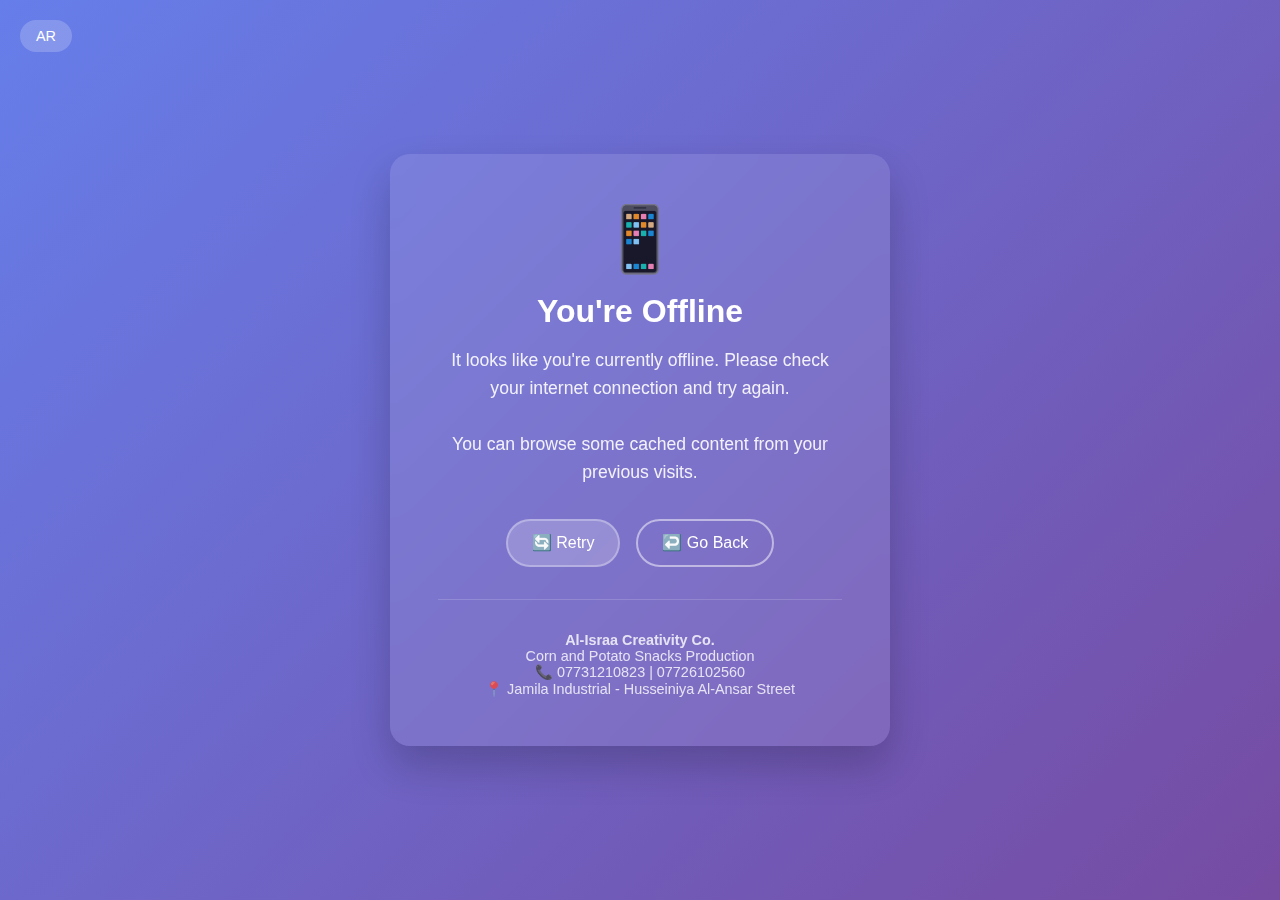
<file: offline.html>
<!DOCTYPE html>
<html lang="ar" dir="rtl">
<head>
    <meta charset="UTF-8">
    <meta name="viewport" content="width=device-width, initial-scale=1.0">
    <title>غير متصل - شركة ابداع الاسراء</title>
    
    <style>
        * {
            margin: 0;
            padding: 0;
            box-sizing: border-box;
        }
        
        body {
            font-family: 'Cairo', 'Tajawal', sans-serif;
            background: linear-gradient(135deg, #667eea 0%, #764ba2 100%);
            color: white;
            display: flex;
            justify-content: center;
            align-items: center;
            min-height: 100vh;
            padding: 20px;
            direction: rtl;
            text-align: center;
        }
        
        .offline-container {
            background: rgba(255, 255, 255, 0.1);
            backdrop-filter: blur(10px);
            border-radius: 20px;
            padding: 3rem;
            max-width: 500px;
            width: 100%;
            box-shadow: 0 20px 40px rgba(0, 0, 0, 0.2);
        }
        
        .offline-icon {
            font-size: 4rem;
            margin-bottom: 1rem;
            opacity: 0.8;
        }
        
        .offline-title {
            font-size: 2rem;
            margin-bottom: 1rem;
            font-weight: 600;
        }
        
        .offline-message {
            font-size: 1.1rem;
            line-height: 1.6;
            margin-bottom: 2rem;
            opacity: 0.9;
        }
        
        .offline-actions {
            display: flex;
            gap: 1rem;
            justify-content: center;
            flex-wrap: wrap;
        }
        
        .btn {
            padding: 0.8rem 1.5rem;
            border: none;
            border-radius: 25px;
            font-size: 1rem;
            font-weight: 500;
            cursor: pointer;
            transition: all 0.3s ease;
            text-decoration: none;
            display: inline-flex;
            align-items: center;
            gap: 0.5rem;
        }
        
        .btn-primary {
            background: rgba(255, 255, 255, 0.2);
            color: white;
            border: 2px solid rgba(255, 255, 255, 0.3);
        }
        
        .btn-primary:hover {
            background: rgba(255, 255, 255, 0.3);
            transform: translateY(-2px);
        }
        
        .btn-secondary {
            background: transparent;
            color: white;
            border: 2px solid rgba(255, 255, 255, 0.5);
        }
        
        .btn-secondary:hover {
            background: rgba(255, 255, 255, 0.1);
            transform: translateY(-2px);
        }
        
        .company-info {
            margin-top: 2rem;
            padding-top: 2rem;
            border-top: 1px solid rgba(255, 255, 255, 0.2);
            font-size: 0.9rem;
            opacity: 0.8;
        }
        
        .language-toggle {
            position: absolute;
            top: 20px;
            right: 20px;
            background: rgba(255, 255, 255, 0.2);
            border: none;
            color: white;
            padding: 0.5rem 1rem;
            border-radius: 20px;
            cursor: pointer;
            font-size: 0.9rem;
            transition: all 0.3s ease;
        }
        
        .language-toggle:hover {
            background: rgba(255, 255, 255, 0.3);
        }
        
        .en {
            display: none;
        }
        
        body[dir="ltr"] .ar {
            display: none;
        }
        
        body[dir="ltr"] .en {
            display: block;
        }
        
        body[dir="ltr"] {
            direction: ltr;
            text-align: center;
        }
        
        body[dir="ltr"] .language-toggle {
            right: auto;
            left: 20px;
        }
        
        @media (max-width: 568px) {
            .offline-container {
                padding: 2rem;
            }
            
            .offline-icon {
                font-size: 3rem;
            }
            
            .offline-title {
                font-size: 1.5rem;
            }
            
            .offline-message {
                font-size: 1rem;
            }
            
            .offline-actions {
                flex-direction: column;
            }
            
            .btn {
                width: 100%;
                justify-content: center;
            }
        }
        
        .pulse {
            animation: pulse 2s infinite;
        }
        
        @keyframes pulse {
            0% { transform: scale(1); }
            50% { transform: scale(1.05); }
            100% { transform: scale(1); }
        }
    </style>
</head>
<body>
    <button class="language-toggle" onclick="toggleLanguage()">
        <span class="ar">EN</span>
        <span class="en">AR</span>
    </button>
    
    <div class="offline-container">
        <div class="offline-icon pulse">
            <span class="ar">📱</span>
            <span class="en">📱</span>
        </div>
        
        <h1 class="offline-title">
            <span class="ar">غير متصل بالإنترنت</span>
            <span class="en">You're Offline</span>
        </h1>
        
        <p class="offline-message">
            <span class="ar">
                يبدو أنك غير متصل بالإنترنت حالياً. يرجى التحقق من اتصالك بالإنترنت والمحاولة مرة أخرى.
                <br><br>
                يمكنك تصفح بعض المحتوى المحفوظ من زياراتك السابقة.
            </span>
            <span class="en">
                It looks like you're currently offline. Please check your internet connection and try again.
                <br><br>
                You can browse some cached content from your previous visits.
            </span>
        </p>
        
        <div class="offline-actions">
            <button class="btn btn-primary" onclick="retryConnection()">
                <span class="ar">🔄 إعادة المحاولة</span>
                <span class="en">🔄 Retry</span>
            </button>
            
            <button class="btn btn-secondary" onclick="goBack()">
                <span class="ar">↩️ العودة</span>
                <span class="en">↩️ Go Back</span>
            </button>
        </div>
        
        <div class="company-info">
            <p>
                <span class="ar">
                    <strong>شركة ابداع الاسراء</strong><br>
                    لإنتاج جبس الذرة والبطاطا<br>
                    📞 07731210823 | 07726102560<br>
                    📍 جميلة الصناعية - شارع حسينية الأنصار
                </span>
                <span class="en">
                    <strong>Al-Israa Creativity Co.</strong><br>
                    Corn and Potato Snacks Production<br>
                    📞 07731210823 | 07726102560<br>
                    📍 Jamila Industrial - Husseiniya Al-Ansar Street
                </span>
            </p>
        </div>
    </div>
    
    <script>
        let isRTL = true;
        
        function toggleLanguage() {
            const body = document.body;
            const html = document.documentElement;
            
            if (isRTL) {
                // Switch to English
                body.setAttribute('dir', 'ltr');
                html.setAttribute('dir', 'ltr');
                html.setAttribute('lang', 'en');
                isRTL = false;
            } else {
                // Switch to Arabic
                body.setAttribute('dir', 'rtl');
                html.setAttribute('dir', 'rtl');
                html.setAttribute('lang', 'ar');
                isRTL = true;
            }
        }
        
        function retryConnection() {
            // Show loading state
            const retryBtn = document.querySelector('.btn-primary');
            const originalText = retryBtn.innerHTML;
            
            retryBtn.innerHTML = isRTL ? '🔄 جاري التحقق...' : '🔄 Checking...';
            retryBtn.disabled = true;
            
            // Try to reload the page
            setTimeout(() => {
                window.location.reload();
            }, 1000);
        }
        
        function goBack() {
            if (window.history.length > 1) {
                window.history.back();
            } else {
                // If no history, try to go to home
                window.location.href = '/';
            }
        }
        
        // Check for online/offline status
        window.addEventListener('online', () => {
            // User is back online
            const title = document.querySelector('.offline-title');
            const message = document.querySelector('.offline-message');
            
            if (isRTL) {
                title.innerHTML = '<span class="ar">🎉 عاد الاتصال!</span>';
                message.innerHTML = '<span class="ar">تم استعادة الاتصال بالإنترنت. سيتم إعادة تحميل الصفحة تلقائياً.</span>';
            } else {
                title.innerHTML = '<span class="en">🎉 Back Online!</span>';
                message.innerHTML = '<span class="en">Internet connection restored. The page will reload automatically.</span>';
            }
            
            // Reload after 2 seconds
            setTimeout(() => {
                window.location.reload();
            }, 2000);
        });
        
        window.addEventListener('offline', () => {
            // User went offline again
            console.log('User went offline');
        });
        
        // Initialize language based on browser preference
        document.addEventListener('DOMContentLoaded', () => {
            const browserLanguage = navigator.language || navigator.userLanguage;
            const savedLanguage = localStorage.getItem('language');
            
            if (savedLanguage === 'en' || (!savedLanguage && !browserLanguage.startsWith('ar'))) {
                toggleLanguage();
            }
        });
        
        // Add some animation on load
        document.addEventListener('DOMContentLoaded', () => {
            const container = document.querySelector('.offline-container');
            container.style.opacity = '0';
            container.style.transform = 'translateY(20px)';
            
            setTimeout(() => {
                container.style.transition = 'all 0.5s ease';
                container.style.opacity = '1';
                container.style.transform = 'translateY(0)';
            }, 100);
        });
    </script>
</body>
</html>
</file>
